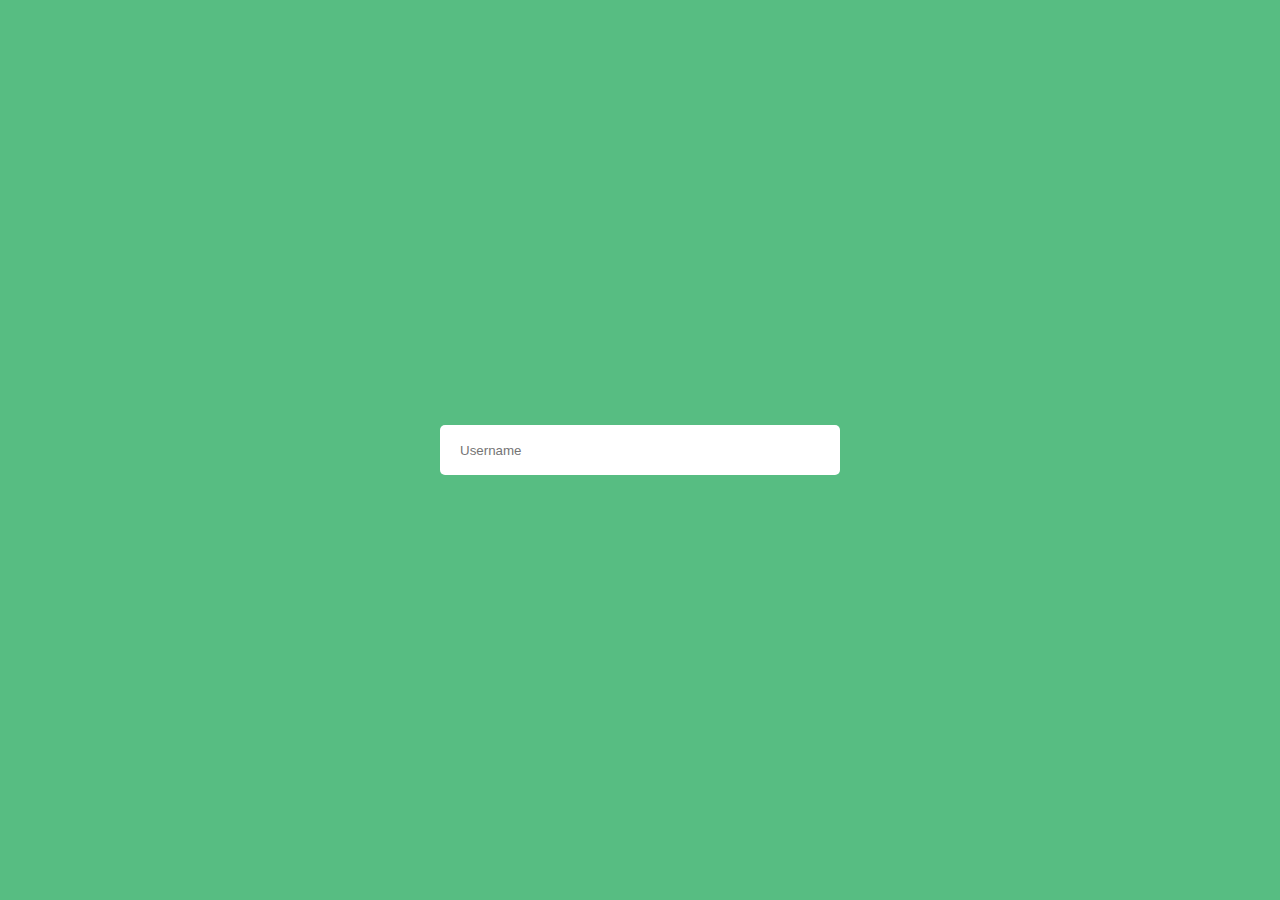
<file: index.html>
<html lang="en">
<head>
    <meta charset="UTF-8">
    <meta http-equiv="X-UA-Compatible" content="IE=edge">
    <meta name="viewport" content="width=device-width, initial-scale=1.0">
    <link rel="stylesheet" href="https://cdnjs.cloudflare.com/ajax/libs/font-awesome/5.14.0/css/all.min.css" integrity="sha512-1PKOgIY59xJ8Co8+NE6FZ+LOAZKjy+KY8iq0G4B3CyeY6wYHN3yt9PW0XpSriVlkMXe40PTKnXrLnZ9+fkDaog==" crossorigin="anonymous" />
    <link rel="stylesheet" href="./style.css"/>
    <title>form animation</title>
</head>
<body>
    <form> 
        <div class="field-name">
            <i class="fas fa-user"></i>
        <input type="text" placeholder="Username" required>
             <o class="fas fa-arrow-down"></i>
        </div>
        <div class="field-email inactive">
             <i class="fas fa-envelope"></i>
            <input type="email" placeholder="Email" required>
           <o class="fas fa-arrow-down"></i>
         </div>
         <div class="field-password inactive">
            <i class="fas fa-key"></i> 
        <input type="password" placeholder="password" required>
            <o class="fas fa-arrow-down"></i>
            </div>
            <div class="field-finish inactive">
                <i class="fas fa-heart"></i>
                <p>Thank You!</p>
                <i class="fas fa-heart"></i>
            </div>
    </form>
    <script src="app.js"></script>
</body>
</html>
</file>
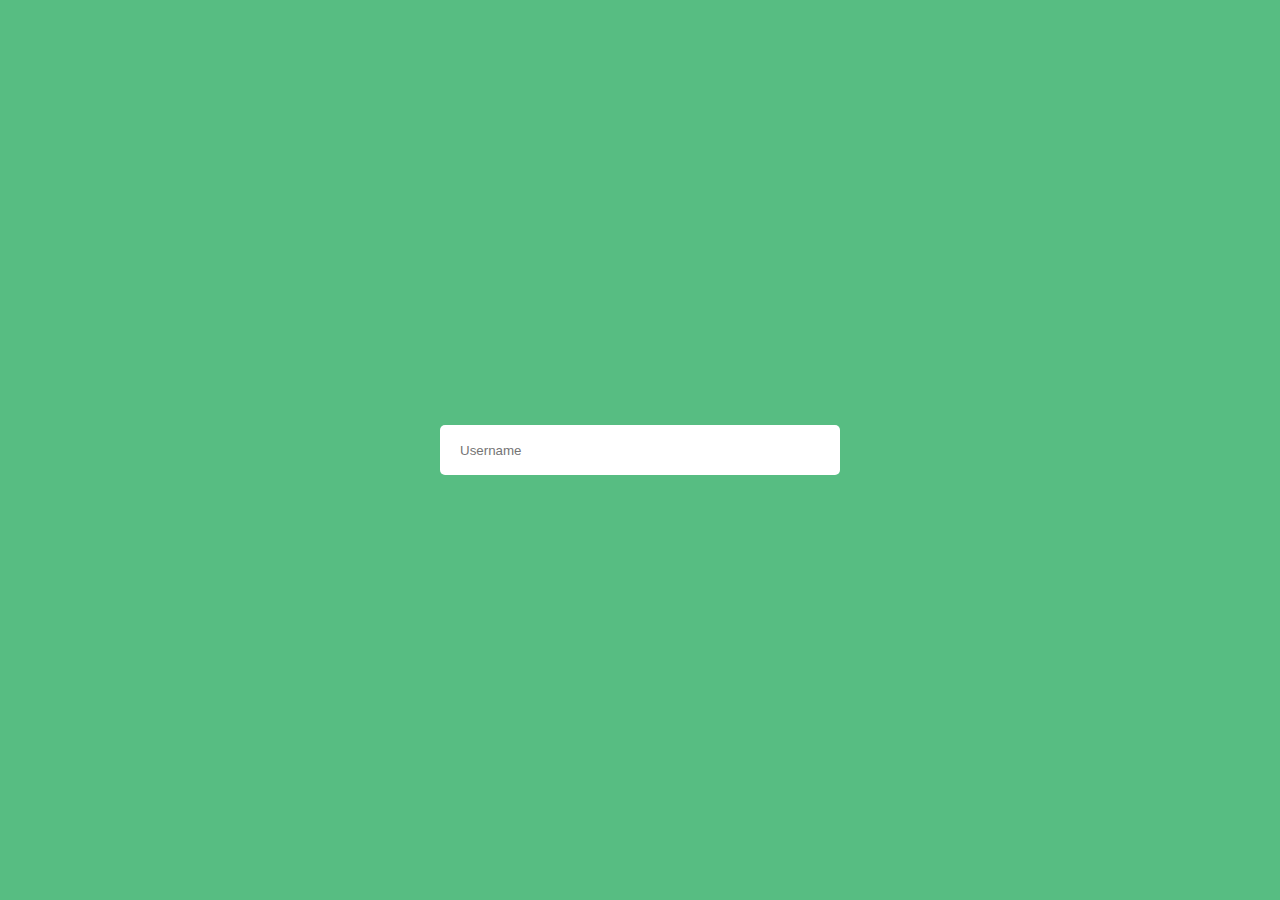
<file: simple form animation.html>
<html lang="en">
<head>
    <meta charset="UTF-8">
    <meta http-equiv="X-UA-Compatible" content="IE=edge">
    <meta name="viewport" content="width=device-width, initial-scale=1.0">
    <link rel="stylesheet" href="https://cdnjs.cloudflare.com/ajax/libs/font-awesome/5.14.0/css/all.min.css" integrity="sha512-1PKOgIY59xJ8Co8+NE6FZ+LOAZKjy+KY8iq0G4B3CyeY6wYHN3yt9PW0XpSriVlkMXe40PTKnXrLnZ9+fkDaog==" crossorigin="anonymous" />
    <link rel="stylesheet" href="./style.css"/>
    <title>form animation</title>
</head>
<body>
    <form> 
        <div class="field-name">
            <i class="fas fa-user"></i>
        <input type="text" placeholder="Username" required>
             <o class="fas fa-arrow-down"></i>
        </div>
        <div class="field-email inactive">
             <i class="fas fa-envelope"></i>
            <input type="email" placeholder="Email" required>
           <o class="fas fa-arrow-down"></i>
         </div>
         <div class="field-password inactive">
            <i class="fas fa-key"></i> 
        <input type="password" placeholder="password" required>
            <o class="fas fa-arrow-down"></i>
            </div>
            <div class="field-finish inactive">
                <i class="fas fa-heart"></i>
                <p>Thank You!</p>
                <i class="fas fa-heart"></i>
            </div>
    </form>
    <script src="app.js"></script>
</body>
</html>
</file>
<file: style.css>
*{
    margin: 0;
    box-sizing: border-box;
    padding: 0;
}

body{
    height: 100vh;
    display: flex;
    background-color:rgb(87, 189, 130) ;
    transition: background 0.5s ease;
    position: relative;
}

.field-name,
.field-email,
.field-password,
.field-finish{
    position: absolute;
    top: 50%;
    left: 50%;
    transform: translate(-50%,-50%);
    background-color: white;
    height:50px;
    width:400px;
    display: flex;
    justify-content: space-between;
    align-items: center;
    border-radius: 5px;
    transition: all 0.5s ease;

}

.field-name i,
.field-email i,
.field-password i,
.field-finish i{
    padding: 10px;
}

.field-name o,
.field-email o,
.field-password o,
.field-finish o{
    cursor: pointer;
    margin-right: 10px;
}

.field-name input,
.field-email input,
.field-password input{
    background: none;
    border: none;
    flex: 1; /*for fitting the thing in the box*/
    height: 100%;
    outline: none; /*to remove the blue outline of the box*/
}

div.inactive{
    opacity: 0;
    pointer-events: none;
    transform: translate(-50%,50%);
}

div.active{
    opacity: 1;
    pointer-events: all;
    transform: translate(-50%,-50%);
    
}
 @keyframes shake {
     0%{
        transform:translate(-50%,-50% ) rotate(0deg) ;

     }
     50%{

        transform:translate(-50%,-50% ) rotate(10deg) ;

 }
 100%{

    transform:translate(-50%,-50% ) rotate(0deg) ;

  }
}
</file>
